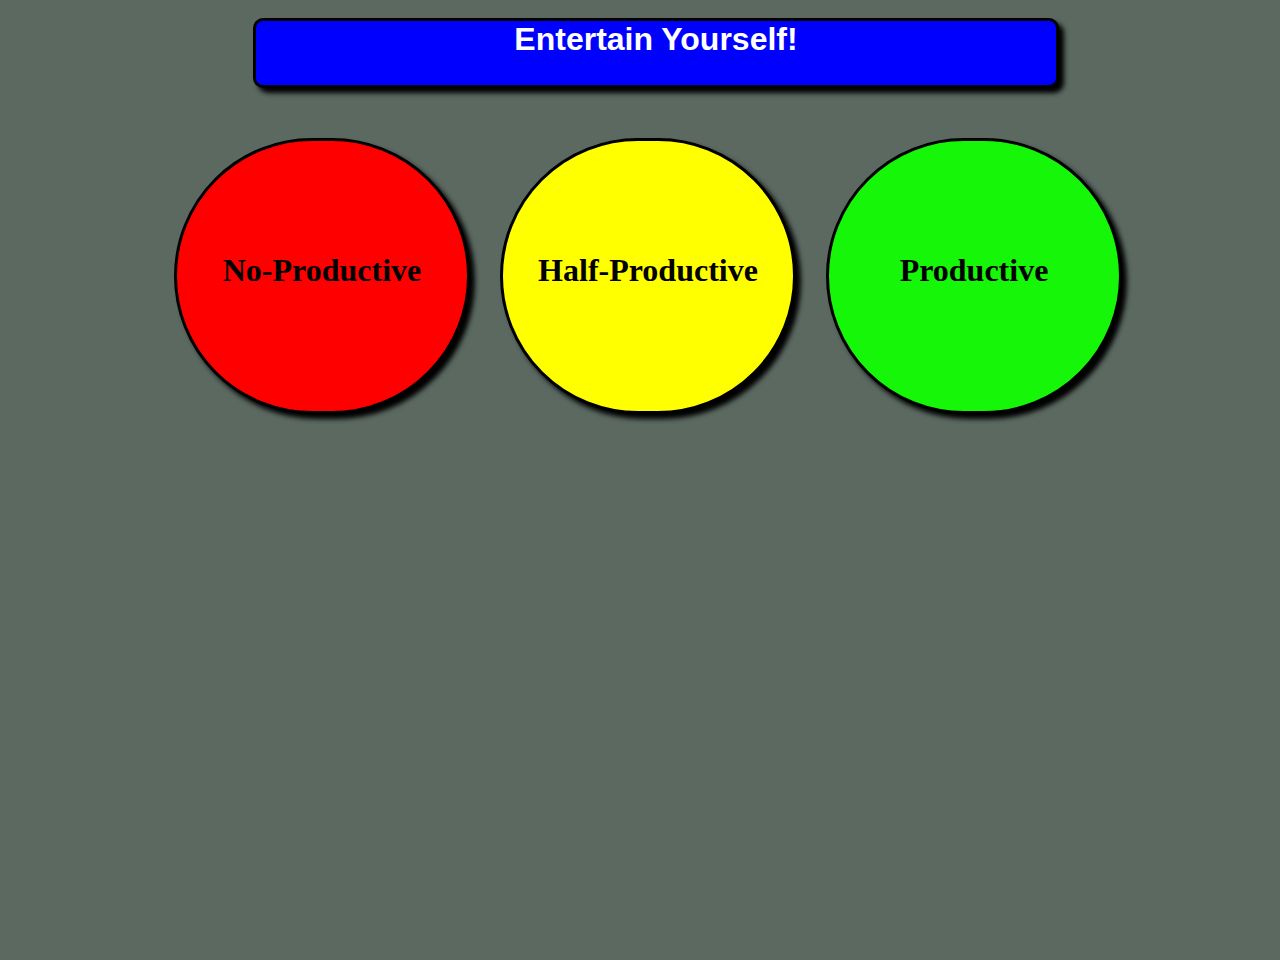
<file: index.html>
<!DOCTYPE html>
<html>

<head>
   <title>Entertain Yourself!</title>
   <link rel="shortcut icon" href="traffic.ico" />
   <link href="stylesheets/happystyle.css" rel="stylesheet" type="text/css">
</head>

<body>
   <div class="center" align="center">

<div align="center">
<script type="text/javascript">
    google_ad_client = "ca-pub-9647651028985649";
    google_ad_slot = "5832793730";
    google_ad_width = 728;
    google_ad_height = 90;
</script>
<!-- up -->
<script type="text/javascript"
src="//pagead2.googlesyndication.com/pagead/show_ads.js">
</script>
</div>
<br>
<a href="index" style="text-decoration: none;">
<h1 class="header">Entertain Yourself!</h1>
</a>
   <a href="no-productive">
   <ul class="menu3">
     <br>
     <br>
     <br>
     <br>
     <br>
    <h1>No-Productive</h1>

   </ul>
   </a>
   <a href="half-productive">
   <ul class="menu2">
     <br>
     <br>
     <br>
     <br>
     <br>
     <h1>Half-Productive</h1>

   </ul>
   </a>
   <a href="productive">
   <ul class="menu1">
     <br>
     <br>
     <br>
     <br>
     <br>
     <h1>Productive</h1>

   </ul>
   </a>
  </div>
</body>
</html>
</file>
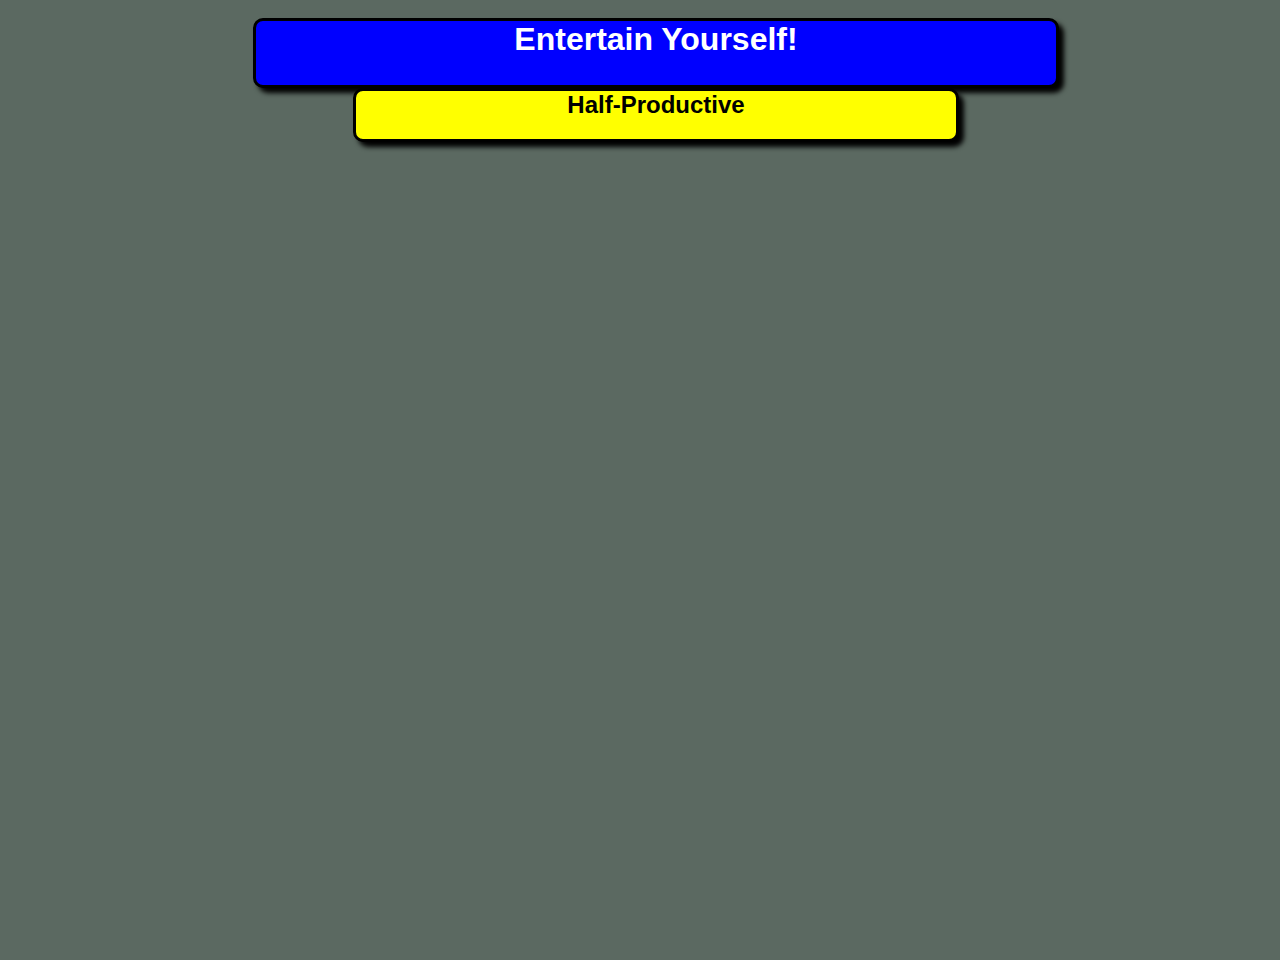
<file: half-productive.html>
<!DOCTYPE html>
<html>

<head>
   <title>Pseudo-Learning</title>
   <link href="stylesheets/happystyle.css" rel="stylesheet" type="text/css">
   <link rel="shortcut icon" href="traffic.ico" />
</head>

<body>
<div class="center" align="center">
<div align="center">
<script type="text/javascript">
    google_ad_client = "ca-pub-9647651028985649";
    google_ad_slot = "5832793730";
    google_ad_width = 728;
    google_ad_height = 90;
</script>
<!-- up -->
<script type="text/javascript"
src="//pagead2.googlesyndication.com/pagead/show_ads.js">
</script>
</div>
<br>
<a href="index" style="text-decoration: none;">
<h1 class="header">Entertain Yourself!</h1>
</a>
<div class="separator">
   </div>
<a href="half-productive" style="text-decoration: none;">
  <h2 class="header2">Half-Productive</h2>
</a>
</body>
</div>
</html>
</file>
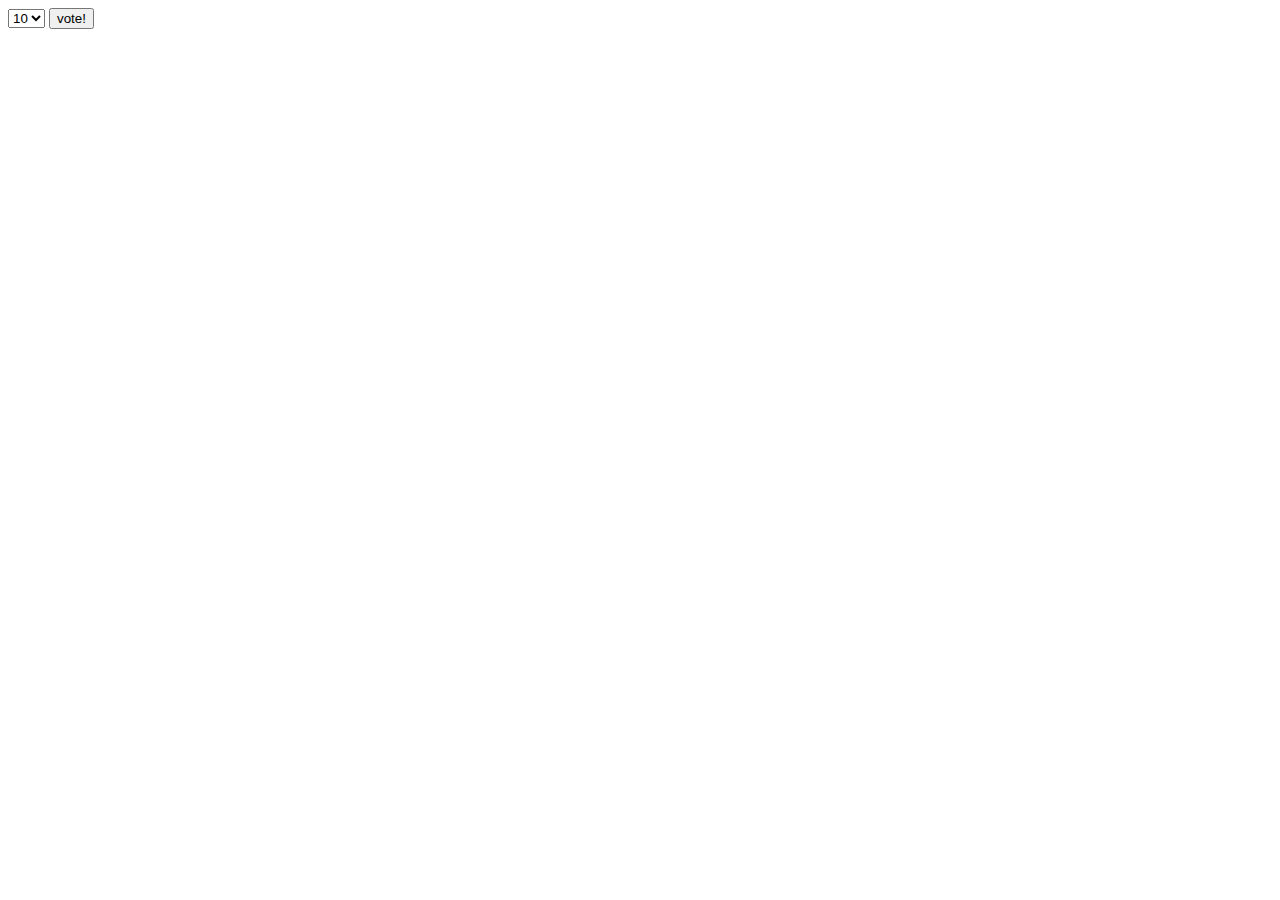
<file: input.html>
<!DOCTYPE html>
<html>
<head>

<title>Input test</title>

</head>

<body>
<form action="some.php" method="get">
<input type="hidden" name="PHPSESSID" value="abcaeadfc31a5c43b2534bf995c0553f">
<input type="hidden" name="id" value="1">
<select name="vote">
  <option value="10">10</option>
  <option value="9">9</option>
  <option value="8">8</option>
  <option value="7">7</option>
  <option value="6">6</option>
  <option value="5">5</option>
  <option value="4">4</option>
  <option value="3">3</option>
  <option value="2">2</option>
  <option value="1">1</option>
</select>
<input type="submit" value="vote!">
</form>
</body>
</html>
</file>
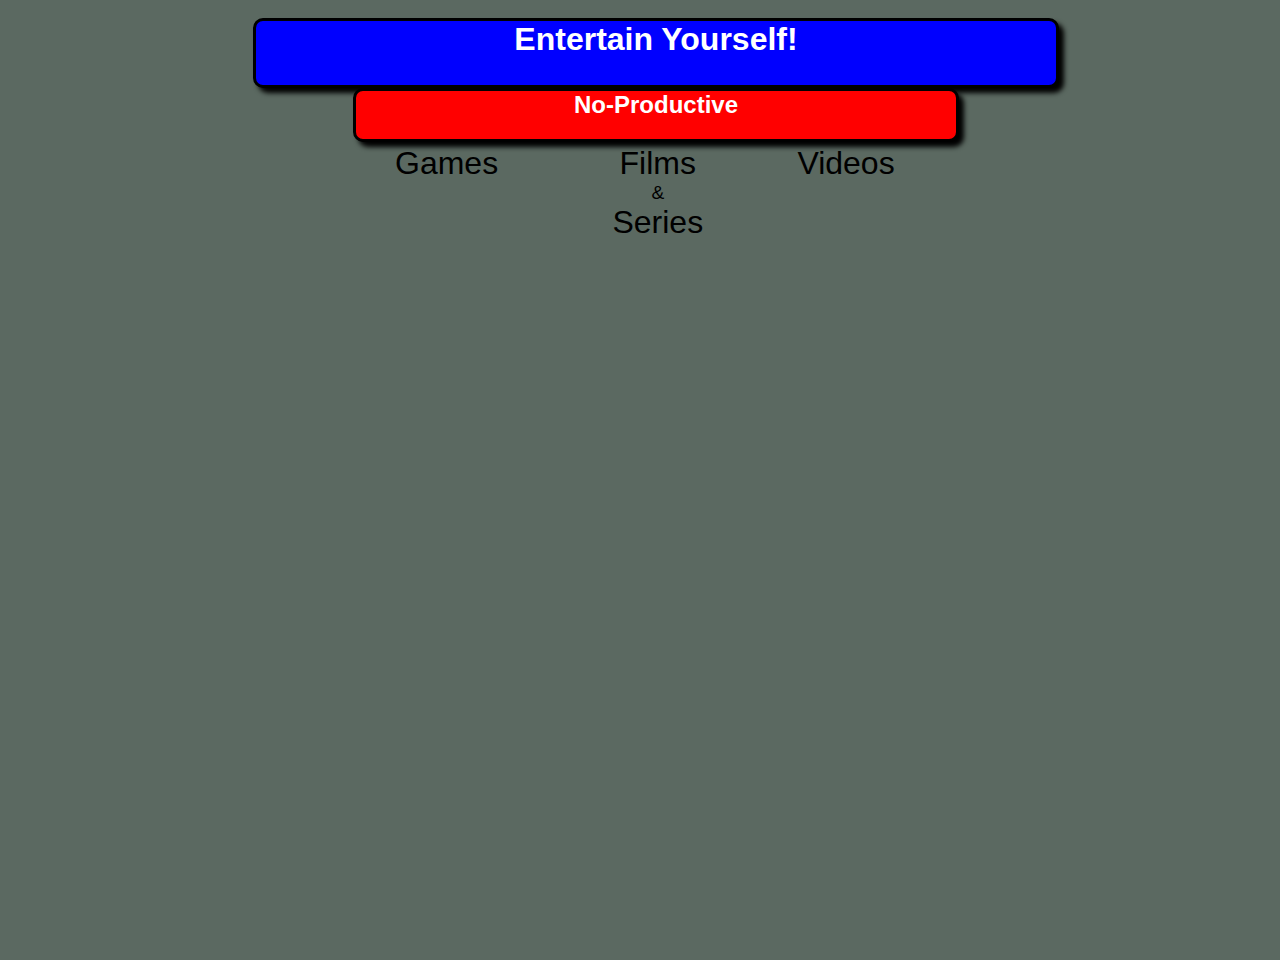
<file: no-productive.html>
<!DOCTYPE html>
<html>

<head>
   <title>Just for Fun</title>
   <link href="stylesheets/happystyle.css" rel="stylesheet" type="text/css">
   <link rel="shortcut icon" href="traffic.ico" />
</head>

<body>
<div class="center">
<div align="center">
<script type="text/javascript">
    google_ad_client = "ca-pub-9647651028985649";
    google_ad_slot = "5832793730";
    google_ad_width = 728;
    google_ad_height = 90;
</script>
<!-- up -->
<script type="text/javascript"
src="//pagead2.googlesyndication.com/pagead/show_ads.js">
</script>
</div>
<br>
<a href="index" style="text-decoration: none">
<h1 class="header" style="text-decoration: none">Entertain Yourself!</h1>
</a>
<a href="no-productive.html" style="text-decoration: none">
<h2 class="header" style="background-color:red">No-Productive</h2>
</a>

<ul class="submenu" style="background-color:#B40404;margin-left:17em">
	<a style="visibility:visible;font-size:2em">Games</a>
	<div align="center" style="margin-right:2em">
        <br> </br>
        <br> </br>
	<li> <a href=""> Online </a></li>
        <br> </br>
	<li> <a href="">No-Download</a></li>
        <br> </br>
	<li> <a href=""> Download</a></li>
        <br> </br>
	<li> <a href=""> Rpg</a></li>
        <br> </br>
	<li> <a href=""> Strategy</a></li>
        <br> </br>
	<li> <a href=""> Shooters</a></li>
        <br> </br>
	</div>
</ul> 
<ul class="submenu" style="background-color:#8A0829">
	<div align="center" style="margin-right:2em">
	<a style="visibility:visible;font-size:2em;">Films<p style="margin: 0px; font-size: 0.6em;">&</p>
Series</p>
	</a>
	<li> <a href=""> Series </a></li>
        <br> </br>
	<li> <a href=""> Films </a></li>
        <br> </br>
	<li> <a href=""> Fonts </a></li>
        <br> </br>
	</div>
</ul> 
<ul class="submenu" style="background-color:#0B615E">
	
	<a style="visibility:visible;font-size:2em;">Videos</a>
<div align="center" style="margin-right:2em">
        <br> </br>
        <br> </br>
	<li> <a href=""> Gameplays </a></li>
        <br> </br>
	<li> <a href=""> Fails </a></li>
        <br> </br>
	<li> <a href=""> Tops 10 </a></li>
        <br> </br>
	<li> <a href=""> Comedy </a></li>
        <br> </br>
	<li> <a href=""> Video Blogs</a></li>
        <br> </br>
	<li> <a href=""> Science </a></li>
        <br> </br>
	</div>
</ul> 
</div>
       
</body>
</html>
</file>
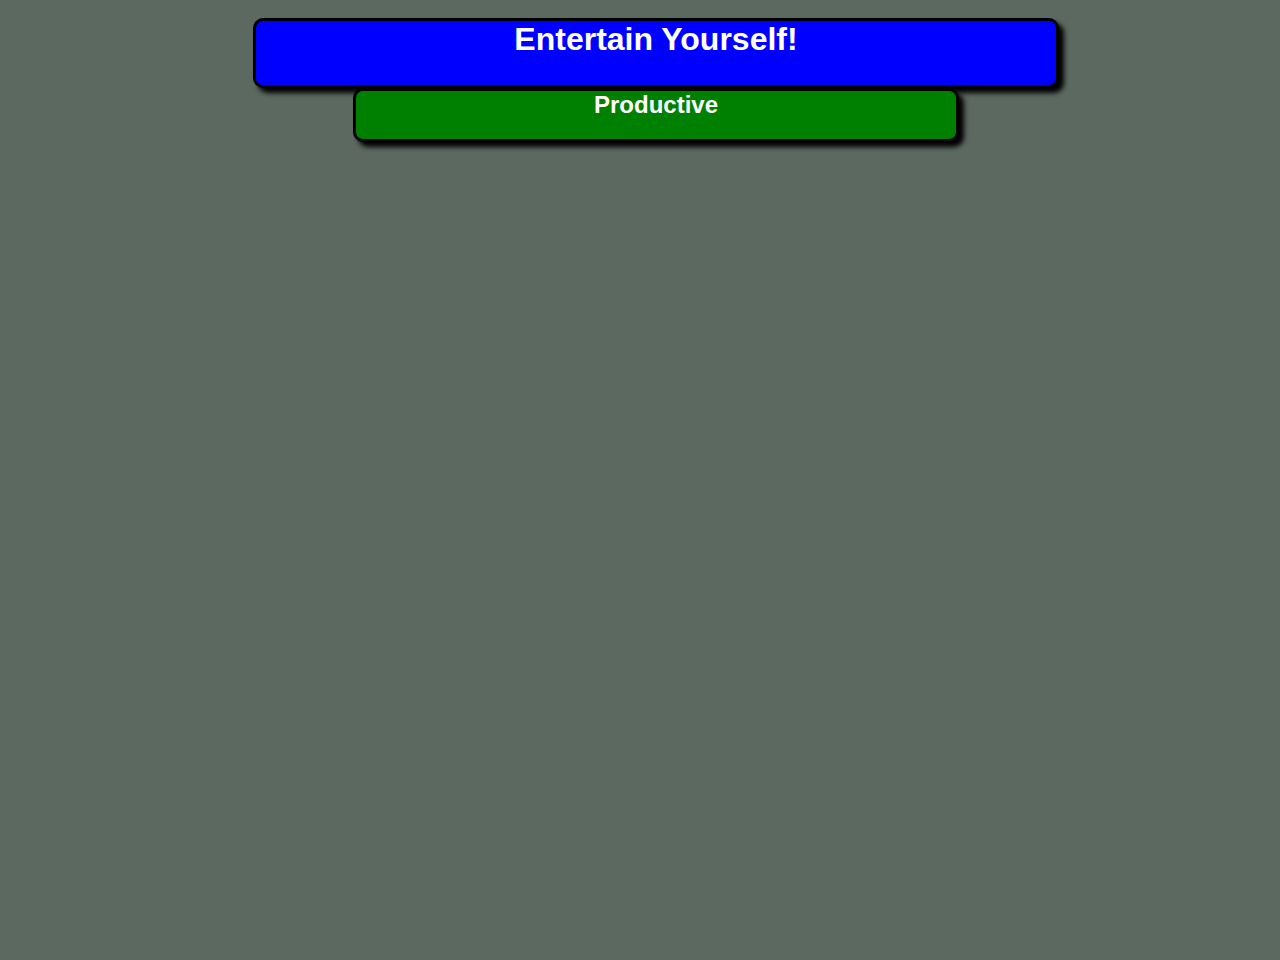
<file: productive.html>
<!DOCTYPE html>
<html>

<head>
   <title>Learning</title>
   <link href="stylesheets/happystyle.css" rel="stylesheet" type="text/css">
   <link rel="shortcut icon" href="traffic.ico" />
</head>

<body>
<div class="center" align="center">

<div align="center">
<script type="text/javascript">
    google_ad_client = "ca-pub-9647651028985649";
    google_ad_slot = "5832793730";
    google_ad_width = 728;
    google_ad_height = 90;
</script>
<!-- up -->
<script type="text/javascript"
src="//pagead2.googlesyndication.com/pagead/show_ads.js">
</script>
</div>
<br>
<a href="index" style="text-decoration: none">
<h1 class="header">Entertain Yourself!</h1>
</a>
<div class="separator">
   </div>
<a href="productive" style="text-decoration: none">
<h2 class="header" style="background-color:green">Productive</h2>
</a>
</div>
</body>
</html>
</file>
<file: stylesheets/happystyle.css>
.header {
     color: white;
     list-style-type: none;
     text-decoration: none;
     background-color: blue;
     border: 3px solid black;
     box-shadow: 5px 5px 5px black;
     height: 2em;
     width: 25em;
     border-radius: 10px;	
     margin: auto;
     text-align: center;
     font-family: sans-serif;
}
.header2 {
     background-color: yellow;
     color: black;
     border: 3px solid black;
     box-shadow: 5px 5px 5px black;
     height: 2em;
     width: 25em;
     border-radius: 10px;	
     margin: auto;
     text-align: center;
     font-family: sans-serif;
}
.menu1 {
    list-style-type: none;
    border-radius: 38em;
    box-shadow: 5px 5px 5px black;
    border: 3px solid black;
    background-color: #15F609;
    height: 15.625em;
    width: 15.625em;
    color: black;
    text-align: center;
    padding: 0px 20px 20px 20px;
    float: left;
    margin-top: 3.125em;	
    margin-left: 1.875em;
}
.menu1:hover{
    list-style-type: none;
    border-radius: 38em;
    box-shadow: 5px 5px 5px black;
    border: 3px solid black;
    background-color: #B6FFB3;
    height: 15.625em;
    width: 15.625em;
    color: black;
    text-align: center;
    padding: 0px 20px 20px 20px;
    float: left;
    margin-top: 3.125em;	
    margin-left: 1.875em;
}
.menu2 {

    list-style-type: none;
    border-radius: 38em;
    box-shadow: 5px 5px 5px black;
    border: 3px solid black;
    background-color: yellow;
    height: 15.625em;
    width: 15.625em;
    color: black;
    text-align: center;
    padding: 0px 20px 20px 20px;
    float: left;
    margin-top: 3.125em;	
    margin-left: 1.875em;
}
.menu2:hover {

    list-style-type: none;
    border-radius: 38em;
    box-shadow: 5px 5px 5px black;
    border: 3px solid black;
    background-color: #FFFD9E;
    height: 15.625em;
    width: 15.625em;
    color: black;
    text-align: center;
    padding: 0px 20px 20px 20px;
    float: left;
    margin-top: 3.125em;	
    margin-left: 1.875em;
}
.menu3 {
    list-style-type: none;
    border-radius: 38em;
    box-shadow: 5px 5px 5px black;
    border: 3px solid black;
    background-color: red;
    height: 15.625em;
    width: 15.625em;
    color: black;
    text-align: center;
    padding: 0px 20px 20px 20px;
    float: left;
    margin-top: 3.125em;	
    margin-left: 5.875em;
}
.menu3:hover {
    list-style-type: none;
    border-radius: 38em;
    box-shadow: 5px 5px 5px black;
    border: 3px solid black;
    background-color: #FF6952;
    height: 15.625em;
    width: 15.625em;
    color: black;
    text-align: center;
    padding: 0px 20px 20px 20px;
    float: left;
    margin-top: 3.125em;	
    margin-left: 5.875em;
}
.submenu {
     list-style-type: none;
     float: left;
     visibility: hidden;
     color: black;
     border: 3px solid black;
     box-shadow: 5px 5px 5px black;
     height: 30em;
     width: 9.7em;
     border-radius: 10px;	
     margin: auto;
     text-align: left;
     font-family: sans-serif;

}
.submenu:hover {
     visibility: visible;
}
.center { 
   height: 60em;
   width: 72em;
   margin: 0em 0em 0em 5em;
}
.header a {
     text-decoration: none;
     color: white;
     list-style-type: none;
     text-decoration: none;
     background-color: blue;
     border: 3px solid black;
     box-shadow: 5px 5px 5px black;
     height: 2em;
     width: 25em;
     border-radius: 10px;	
     margin: auto;
     text-align: center;
     font-family: sans-serif;
}
h2 a {
   text-decoration: none;
   font-size: 1.5em;
   color:black;
   padding-top: 10px;
}

li a {
   text-decoration: none;
   background-color: white;
   border: 2px solid black;
   color: black;
   padding: 0.5em;
   font-size: 1em;
   border-radius: 2em;
}


li a:hover{
   text-decoration: none;
   background-color: #64A6E8;
   color: white;
   border: 2px solid black;
   padding: 0.5em;
   border-radius: 2em;
}


body {
     margin: 0;
     background-color: #5B6961;
}
</file>
